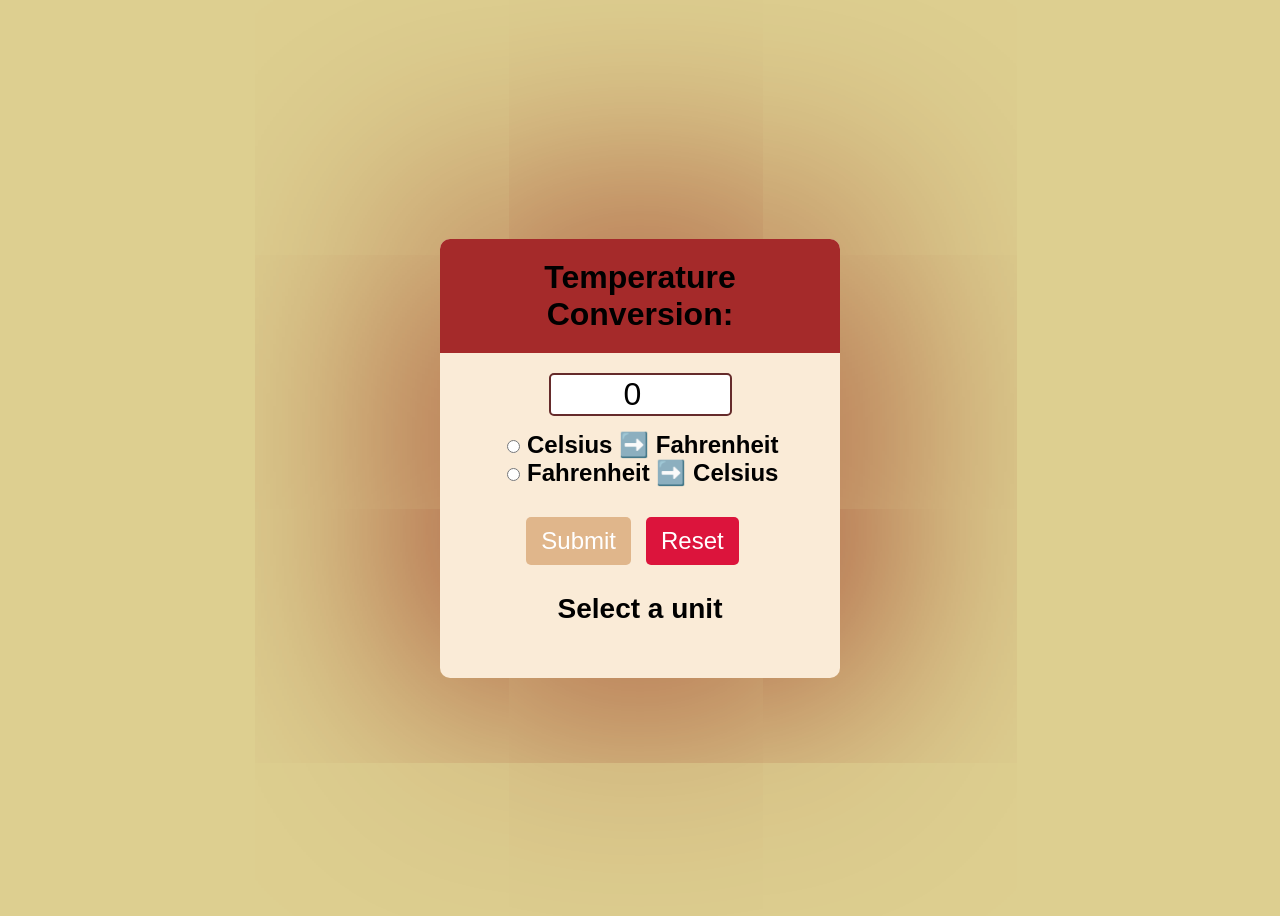
<file: index.html>
<!DOCTYPE html>
<html lang="en">

<head>
    <meta charset="UTF-8">
    <meta name="viewport" content="width=device-width, initial-scale=1.0">
    <title>Document</title>
    <link rel="stylesheet" href="3)tpc.css">
</head>

<body>
    <form>
        <h1>Temperature Conversion:</h1>
        <input type="number" value="0" id="textbox"><br>

        <input type="radio" name="unit" id="tofahrenheit">
        <label for="tofahrenheit">Celsius ➡️ Fahrenheit</label> <br>

        <input type="radio" name="unit" id="toCelsius">
        <label for="toCelsius">Fahrenheit ➡️ Celsius</label><br>
        <div class="btns">
            <button type="button" id="submitbtn">Submit</button>
            <button type="button" id="resetbtn">Reset</button><br>
        </div>
        <p id="result">Select a unit</p>
    </form>
    <script src="3)tpc.js"></script>
</body>

</html>
</file>
<file: 3)tpc.css>
body {
    font-family: Arial, Helvetica, sans-serif;
    background-color: rgb(221, 207, 144);
    display: flex;
    min-height: 100vh;
}

h1 {
    background-color: brown;
    margin: -25px -25px 20px -25px;
    padding: 20px;
    border-radius: 10px 10px 0 0;
}

form {
    background-color: antiquewhite;
    text-align: center;
    max-width: 350px;
    margin: auto;
    padding: 25px;
    border-radius: 10px;
    box-shadow: 0px 0px 500px rgb(133, 3, 3);
}

#textbox {
    border-radius: 5px;
    text-align: center;
    margin-bottom: 15px;
    font-size: 2em;
    width: 50%;
    border: 2px solid rgb(101, 43, 43);
}

label {
    font-size: 1.5em;
    font-weight: bold;
}

button {
    margin-top: 15px;
    background-color: rgb(224, 182, 139);
    font-size: 1.5em;
    border: none;
    color: white;
    border-radius: 5px;
    padding: 10px 15px;
    cursor: pointer;
}

button:hover {
    background-color: rgb(250, 190, 150);
}

#result {
    font-size: 1.75em;
    font-weight: bold;
}

#resetbtn {
    background-color: crimson;
}

#resetbtn:hover {
    background-color: rgb(225, 75, 75);
}

.btns {
    display: flex;
    justify-content: center;
    gap: 15px;
    margin-top: 15px;
}
</file>
